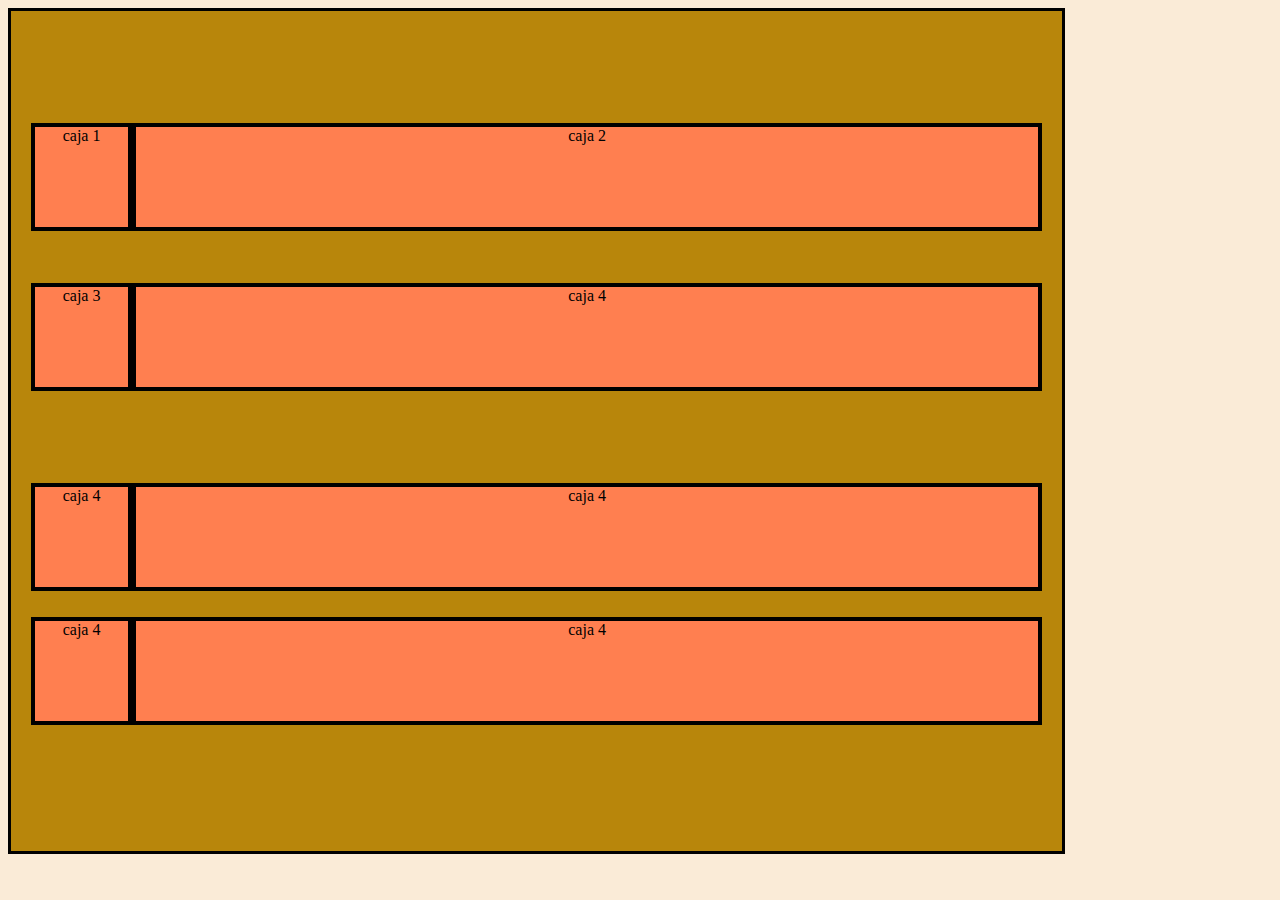
<file: index.html>
<!DOCTYPE html>
<html lang="en">
<head>
    <!-- inicio etiquetas metas-->
    <meta charset="UTF-8">
    <meta http-equiv="X-UA-Compatible" content="IE=edge">
    <meta name="viewport" content="width=device-width, initial-scale=1.0">
    <!-- cierre etiquetas metas-->
    <link rel="stylesheet" href="css/estilos.css">
    <title>clase 06 - grid </title>
</head>
<body>

  <div class="grid">
    
    <div class="caja">
      caja 1
    </div>
    <div class="caja">
      caja 2
    </div>
    <div class="caja">
      caja 3
    </div>
    <div class="caja">
      caja 4
    </div>
    <div class="caja">
      caja 4
    </div><div class="caja">
      caja 4
    </div><div class="caja">
      caja 4
    </div>
    <div class="caja">
      caja 4
    </div>

  </div>

  
</body>
</html>
</file>
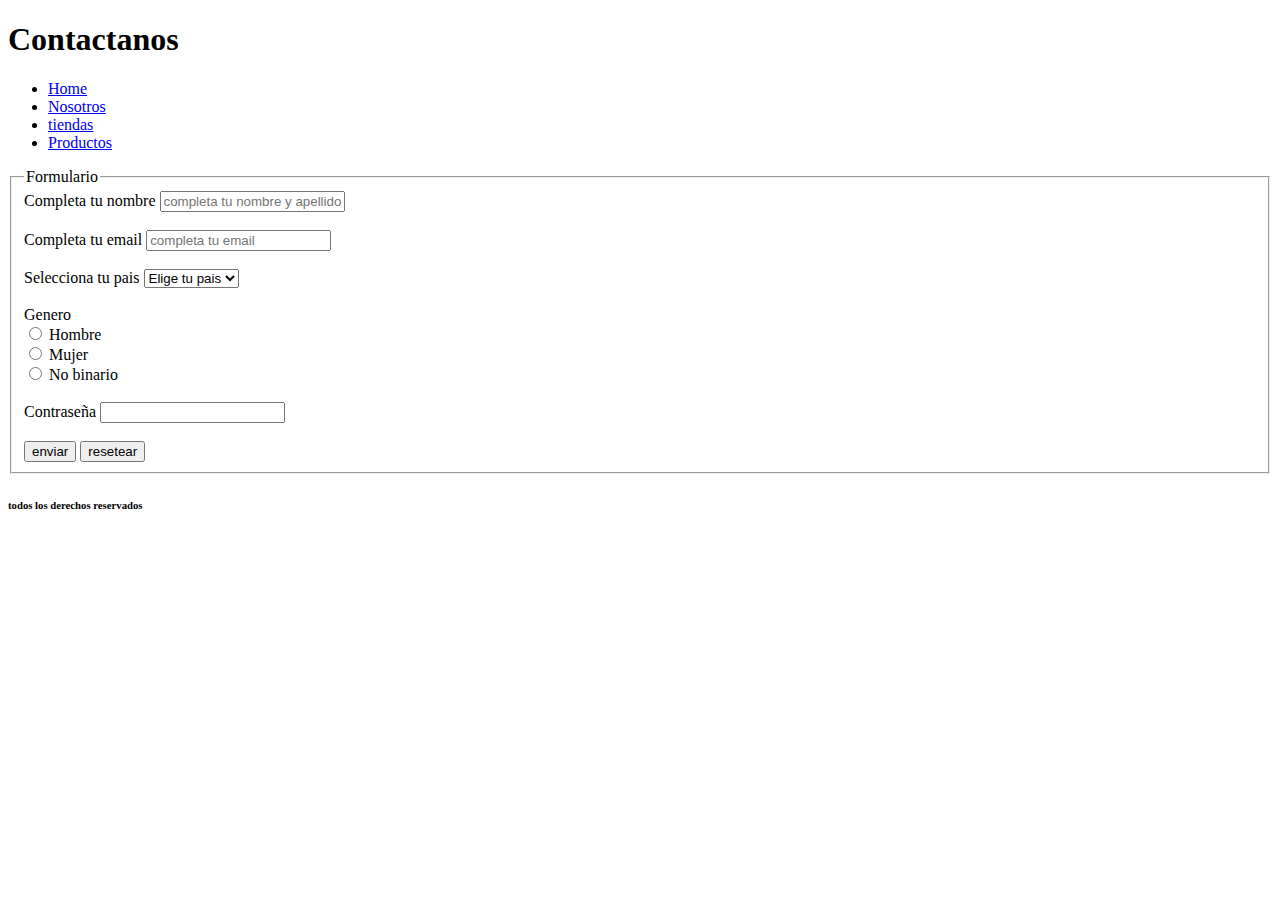
<file: pages/contacto.html>
<!DOCTYPE html>
<html lang="en">
<head>
    <meta charset="UTF-8">
    <meta http-equiv="X-UA-Compatible" content="IE=edge">
    <meta name="viewport" content="width=device-width, initial-scale=1.0">
    <title> Contacto - Las Flores </title>
</head>
<body>
    <header>
        <h1> Contactanos </h1>
        <!-- menu de navegacion-->
        <nav>
            <ul>
                <li>
                    <a href="../index.html">Home</a>
                </li>
                <li>
                    <a href="nosotros.html">Nosotros</a>
                </li>
                <li>
                    <a href="tiendas.html">tiendas</a>
                </li>
                <li>
                    <a href="productos.html">Productos</a>
                </li>
            </ul>
        </nav>
    </header>
    
    <main>
     <!-- crear nuestro formulario--> 
     <form>
        <fieldset>
            <legend> Formulario </legend>
            <div>
                <label for="nombre"> Completa tu nombre </label>
                <input type="text" name="nombre" placeholder="completa tu nombre y apellido">
            </div>
            <br>
            <div>
            <label for="email"> Completa tu email </label>
            <input type="email"required placeholder="completa tu email">
            </div>
            <br>
            <div>
                <label for="Pais">Selecciona tu pais</label>
                <select name="Pais">
                    <option value="">Elige tu pais</option>
                    <option value="argentina">Argentina</option>
                    <option value="chile">Chile</option>
                    <option value="Colombia">Colombia</option>
                </select>
            </div>
            <br>
                <div>
                    <label for="sexo">Genero </label>
                    <br>
                    <input type="radio" name="sexo" value="hombre"> Hombre <br>
                    <input type="radio" name="sexo" value="mujer"> Mujer <br>
                    <input type="radio" name="sexo" value="no binario"> No binario <br>
                </div>
            </div>
            <br>
            <div>
            <label for="password">Contraseña</label>
            <input type="password">
            </div>
            <br>
            <div>
                <input type="submit" value="enviar"> 
                <input type="reset" value="resetear">
            </div>
        </fieldset>
     </form>  
    </main>

    <footer>
        <h6> todos los derechos reservados </h6>
    </footer>
</body>
</html>
</file>
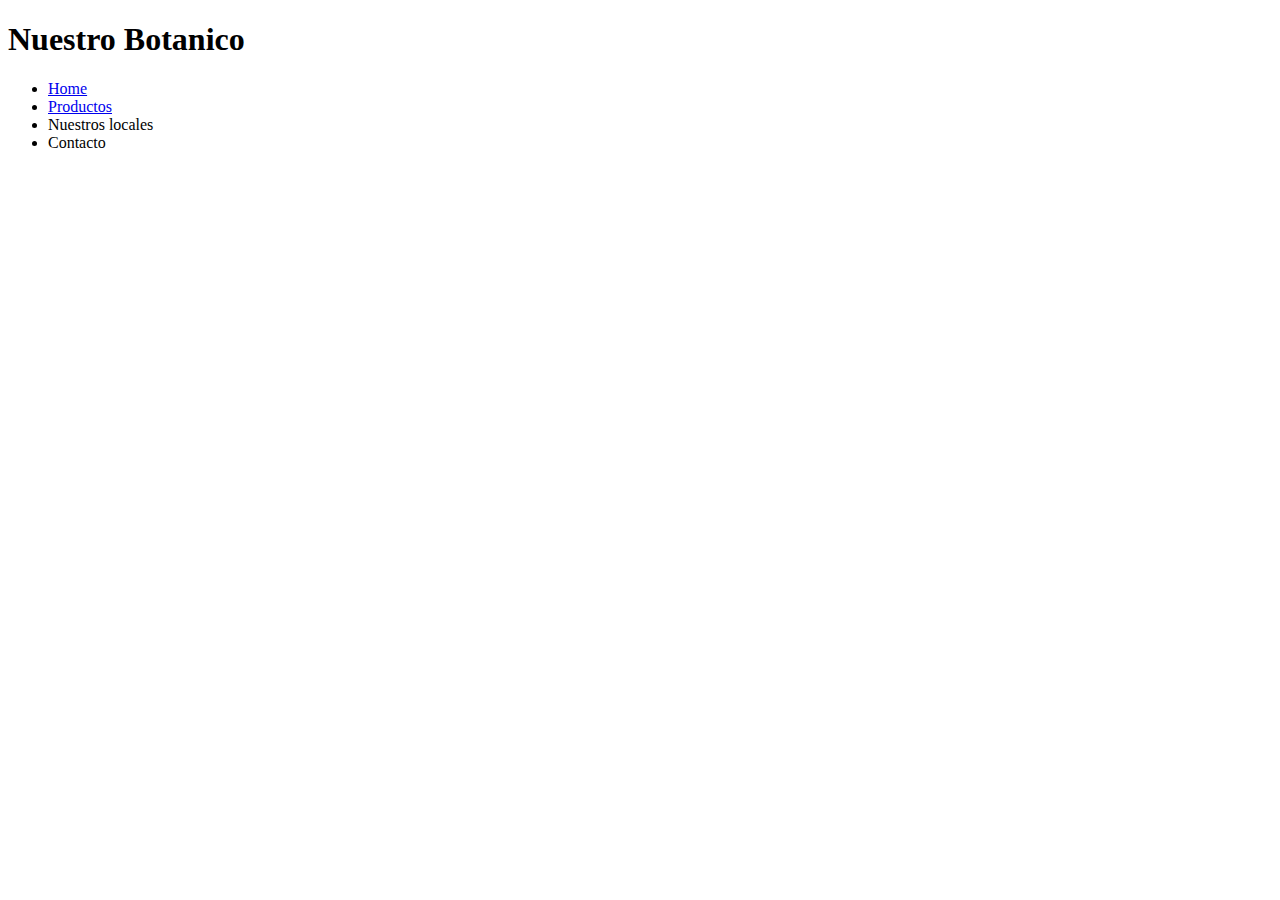
<file: pages/nosotros.html>
<!DOCTYPE html>
<html lang="en">
<head>
    <meta charset="UTF-8">
    <meta http-equiv="X-UA-Compatible" content="IE=edge">
    <meta name="viewport" content="width=device-width, initial-scale=1.0">
    <title>nosotros - Botanico Elvis </title>
</head>
<body>
    <header>
        <h1> Nuestro Botanico</h1>
        <nav>
        <!-- lista desordenada-->
        <ul>
            <li>
                <a href="../index.html">Home</a>
            </li>
            <li>
                <a href="Productos.html">Productos</a>  
            </li>
            <li> Nuestros locales </li>
            <li> Contacto </li>
        </ul>
        </nav>
    </header>
</body>
</html>
</file>
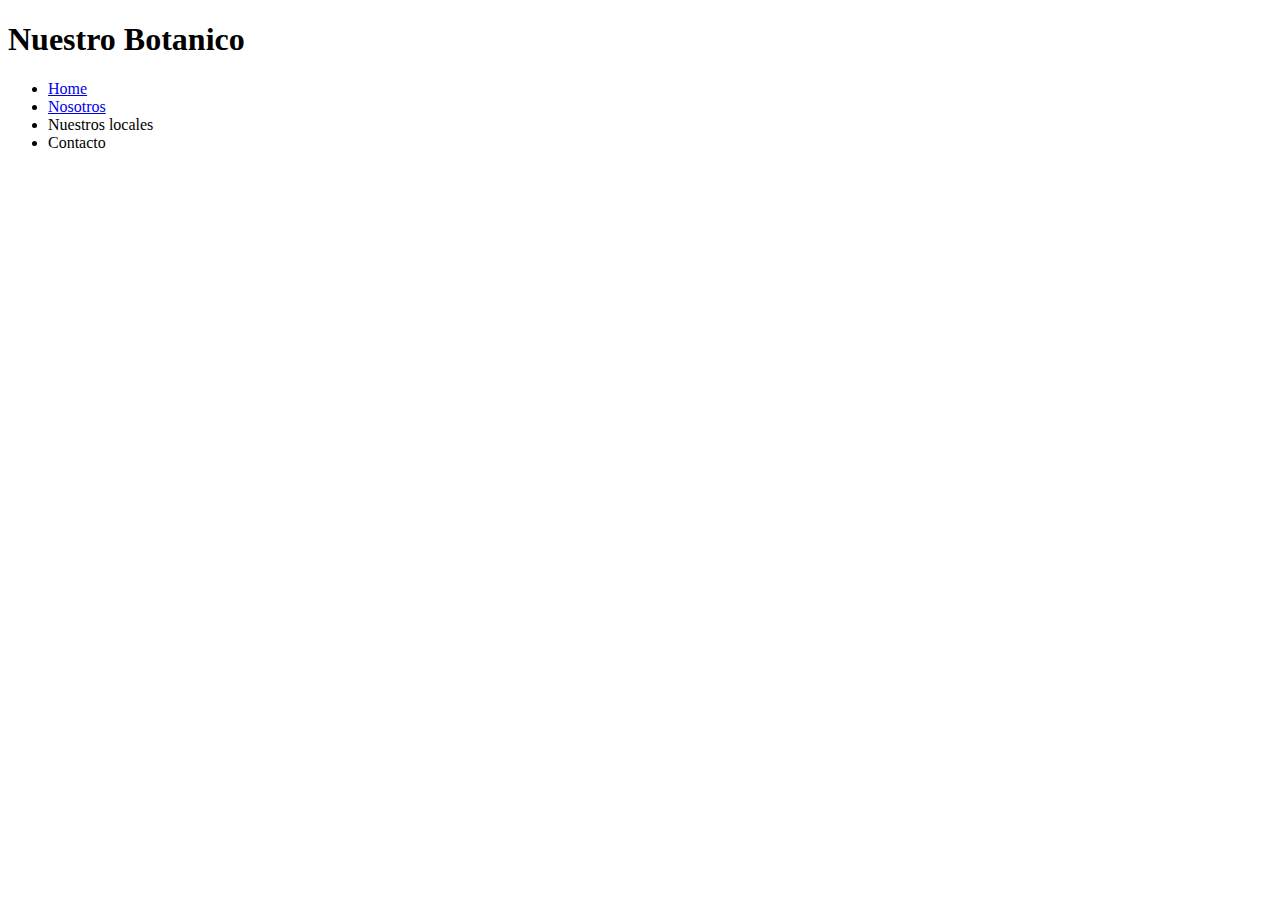
<file: pages/Productos.html>
<!DOCTYPE html>
<html lang="en">
<head>
    <meta charset="UTF-8">
    <meta http-equiv="X-UA-Compatible" content="IE=edge">
    <meta name="viewport" content="width=device-width, initial-scale=1.0">
    <title> Productos Botanico Elvis </title>
</head>
<body>
    <header>
        <h1> Nuestro Botanico</h1>
        <nav>
        <!-- lista desordenada-->
        <ul>
            <li>
                <a href="../index.html">Home</a>
            </li>
            <li> 
                <a href="nosotros.html"> Nosotros </a> 
             </li>
            <li> Nuestros locales </li>
            <li> Contacto </li>
        </ul>
        </nav>
    </header>
    
</body>
</html>
</file>
<file: css/estilos.css>
body{
    background-color: antiquewhite;
}
/* propiedades padre*/
.grid{
    background-color: darkgoldenrod;
    width: 80%;
    height: 800px;
    padding: 20px;
    border: 3px solid black;
    display: grid;
    grid-template-columns:10% 90%;
    grid-template-rows:10% 30% 20% auto ;


    /* propiedad para alinear el contenido de manera horizontal */
    justify-content: stretch;

    /* alinear verticalmente*/
    align-content:center;

}





.caja{
    width: auto;
    height: 100px;
    border: 4px solid black;
    background-color: coral;
    text-align: center;

    justify-self: stretch;

    align-self:center;


}
</file>
